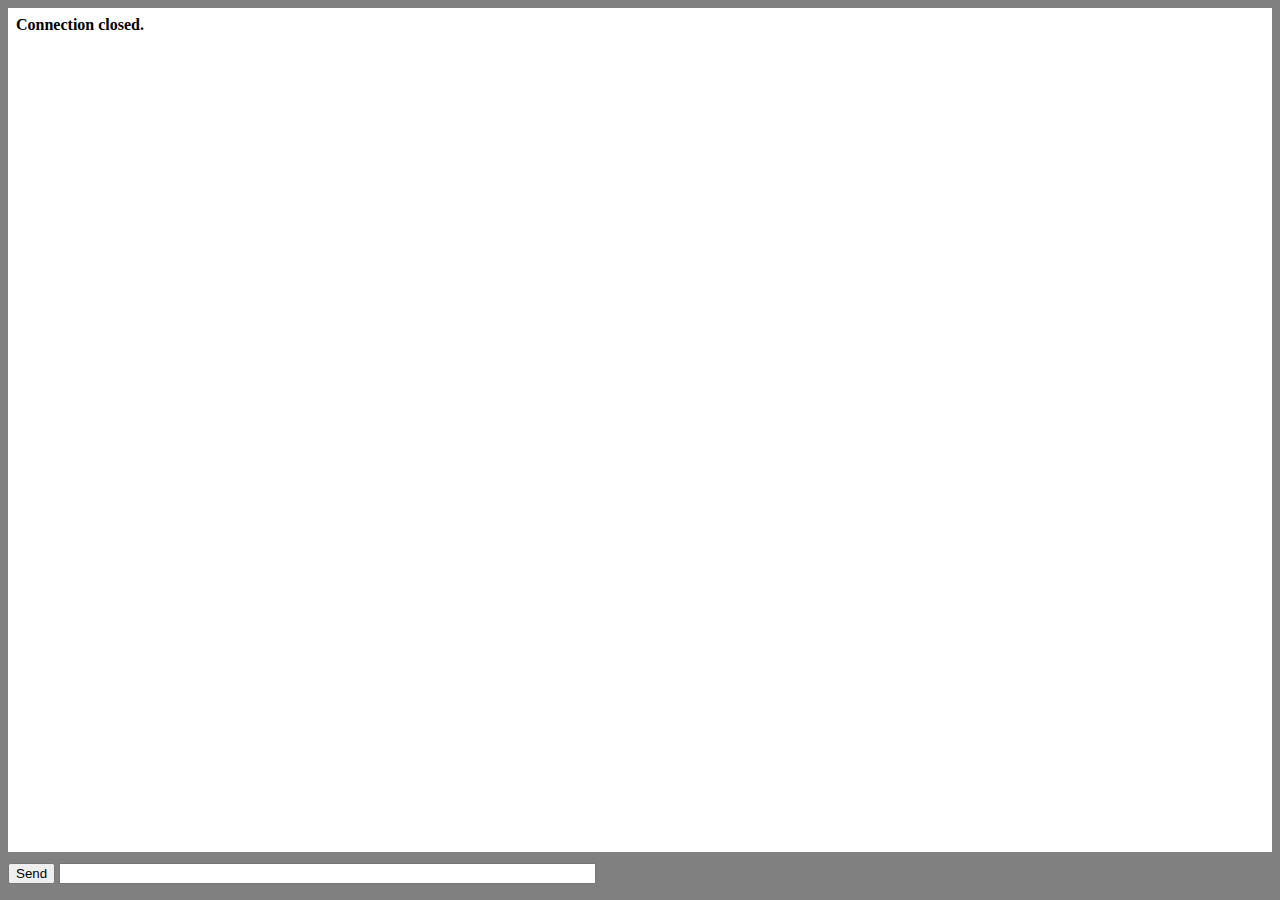
<file: home.html>
<!DOCTYPE html>
<html lang="en">
<head>
<title>Chat Example</title>
<script src="//ajax.googleapis.com/ajax/libs/jquery/2.0.3/jquery.min.js"></script>
<script type="text/javascript">
    $(function() {

    var conn;
    var msg = $("#msg");
    var log = $("#log");

    function appendLog(msg) {
        var d = log[0]
        var doScroll = d.scrollTop == d.scrollHeight - d.clientHeight;
        msg.appendTo(log)
        if (doScroll) {
            d.scrollTop = d.scrollHeight - d.clientHeight;
        }
    }

    $("#form").submit(function() {
        if (!conn) {
            return false;
        }
        if (!msg.val()) {
            return false;
        }
        conn.send(msg.val());
        msg.val("");
        return false
    });

    if (window["WebSocket"]) {
        conn = new WebSocket("ws://{{$}}/ws");
        conn.onclose = function(evt) {
            appendLog($("<div><b>Connection closed.</b></div>"))
        }
        conn.onmessage = function(evt) {
            appendLog($("<div/>").text(evt.data))
        }
    } else {
        appendLog($("<div><b>Your browser does not support WebSockets.</b></div>"))
    }
    });
</script>
<style type="text/css">
html {
    overflow: hidden;
}

body {
    overflow: hidden;
    padding: 0;
    margin: 0;
    width: 100%;
    height: 100%;
    background: gray;
}

#log {
    background: white;
    margin: 0;
    padding: 0.5em 0.5em 0.5em 0.5em;
    position: absolute;
    top: 0.5em;
    left: 0.5em;
    right: 0.5em;
    bottom: 3em;
    overflow: auto;
}

#form {
    padding: 0 0.5em 0 0.5em;
    margin: 0;
    position: absolute;
    bottom: 1em;
    left: 0px;
    width: 100%;
    overflow: hidden;
}

</style>
</head>
<body>
<div id="log"></div>
<form id="form">
    <input type="submit" value="Send" />
    <input type="text" id="msg" size="64"/>
</form>
</body>
</html>
</file>
